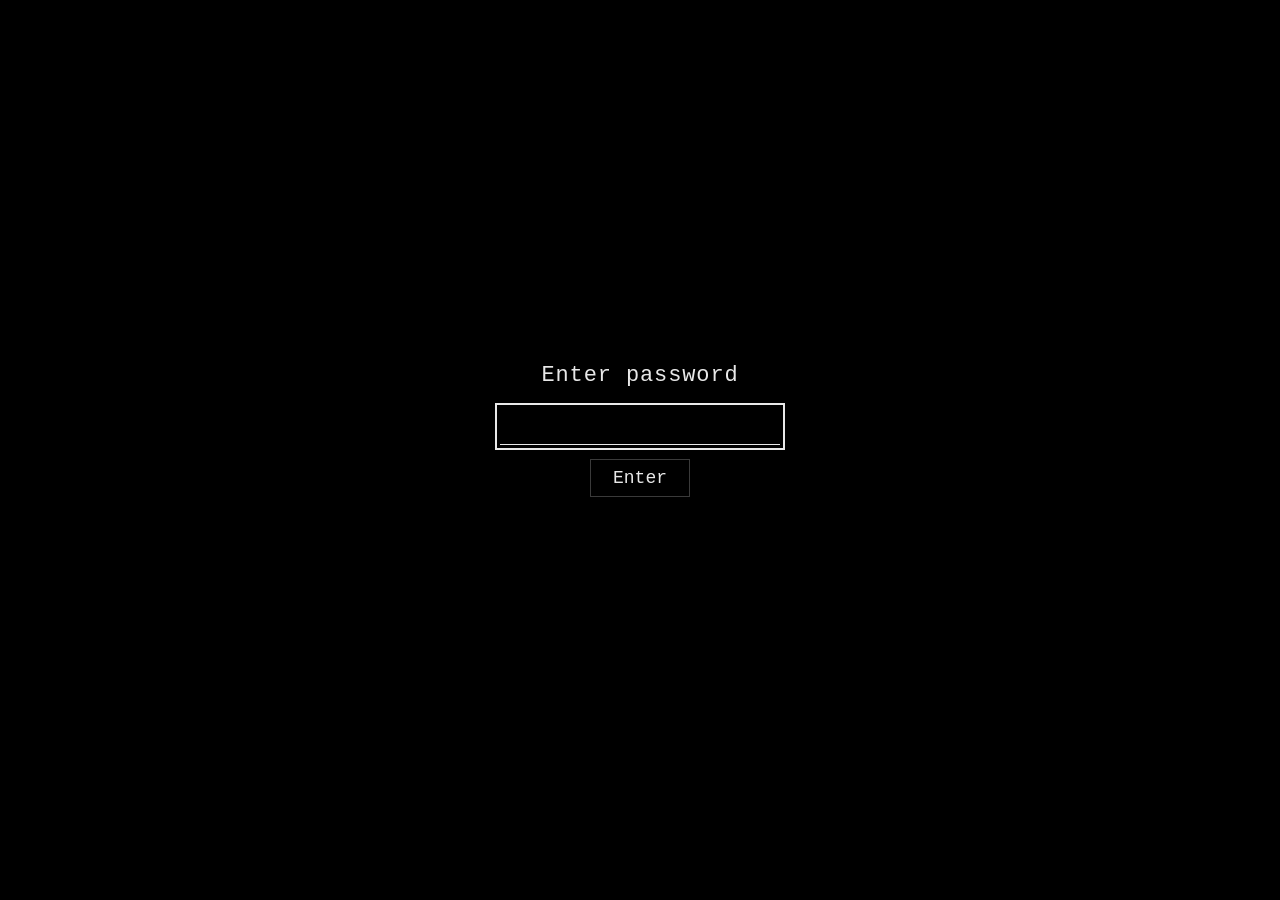
<file: RETROLINK 2/index.html>
<!DOCTYPE html>
<html lang="en">
<head>
  <meta charset="utf-8">
  <meta name="viewport" content="width=device-width, initial-scale=1">
  <title>Retro Link</title>
  <!-- Relative paths (no leading slash) so the site works at username.github.io/RETROLINK/ -->
  <link rel="stylesheet" href="css/style.css">
</head>
<body>

  <main class="gate" id="gate">
    <h1>Enter password</h1>
    <form id="gate-form" autocomplete="off">
      <input id="gate-input" type="password" aria-label="Password" autofocus>
      <button id="gate-button" type="submit">Enter</button>
    </form>
    <p class="message" id="gate-message" role="alert"></p>
  </main>

  <div class="app" id="app" hidden>
    <header class="topbar">
      <h1 class="brand">Retro Link</h1>
      <span class="badge" id="dev-badge" hidden>Dev mode</span>
      <button id="dev-toggle" type="button" class="quiet" aria-expanded="false" hidden>Dev tools</button>
      <button id="logout" type="button" class="quiet">Log out</button>
    </header>

    <div id="library">

    <section id="dev-panel" class="dev-panel" aria-label="Dev tools" hidden>
      <div class="dev-boxes">
        <div class="dev-box">
          <h2>Add games</h2>
          <p>Drag game files anywhere onto this page, or <button id="pick-files" type="button" class="linklike">choose files</button>.</p>
          <p class="dim">ROMs: .sfc .smc .nes .gba .gb .gbc .md .gen .smd<br>HTML5 games: a single .html file</p>
          <p class="dim">Only add games you have the right to share. This site is public.</p>
          <input id="file-input" type="file" multiple hidden>
        </div>
        <div class="dev-box">
          <h2>Background</h2>
          <p class="dev-row">
            <label for="bg-color">Color</label>
            <input id="bg-color" type="color" value="#101820">
            <button id="bg-pick" type="button" class="quiet">Choose picture</button>
            <button id="bg-clear" type="button" class="quiet">Remove</button>
          </p>
          <input id="bg-file" type="file" accept="image/*" hidden>
          <p class="dim" id="bg-note"></p>
        </div>
        <div class="dev-box">
          <h2>Passwords</h2>
          <p class="dev-col">
            <input id="pw-user" type="password" placeholder="New visitor password" aria-label="New visitor password" autocomplete="off">
            <input id="pw-dev" type="password" placeholder="New dev password" aria-label="New dev password" autocomplete="off">
            <button id="pw-save" type="button" class="quiet">Prepare change</button>
          </p>
          <p class="dim">New passwords start working after you export and upload js/config.js.</p>
        </div>
        <div class="dev-box">
          <h2>Publish</h2>
          <p id="dev-summary" class="dim"></p>
          <p class="dev-row">
            <button id="export-btn" type="button" class="primary">Export</button>
            <button id="discard-btn" type="button" class="quiet">Discard changes</button>
          </p>
        </div>
      </div>
      <p id="dev-status" class="dev-status" role="status"></p>
    </section>

    <div class="controls">
      <input id="search" type="search" placeholder="Search games" aria-label="Search games" autocomplete="off">
      <div id="tabs" class="tabs" role="group" aria-label="Categories"></div>
    </div>

    <main>
      <div id="grid" class="grid"></div>
      <p id="empty" class="empty" hidden></p>
    </main>
    </div>

    <section id="player" class="player" hidden>
      <div class="player-bar">
        <button id="back" type="button" class="quiet">Back to library</button>
        <strong id="player-title"></strong>
        <button id="fs" type="button" class="quiet">Fullscreen</button>
      </div>
      <div id="stage" class="stage"></div>
      <p id="player-hint" class="hint"></p>
    </section>

    <div id="drop-overlay" class="drop-overlay" hidden>Drop game files to add them</div>

    <dialog id="edit-dialog" class="edit-dialog" aria-label="Edit game">
      <h2>Edit game</h2>
      <div class="edit-body">
        <div class="edit-icon-col">
          <img id="edit-icon" alt="Current icon" draggable="false">
          <button id="edit-icon-pick" type="button" class="quiet">Change icon</button>
          <input id="edit-icon-file" type="file" accept="image/*" hidden>
        </div>
        <div class="edit-fields">
          <label for="edit-title">Name</label>
          <input id="edit-title" type="text" maxlength="60">
          <label for="edit-console">Console</label>
          <select id="edit-console"></select>
        </div>
      </div>
      <div class="edit-actions">
        <button id="edit-remove" type="button" class="quiet danger">Remove game</button>
        <span class="spacer"></span>
        <button id="edit-cancel" type="button" class="quiet">Cancel</button>
        <button id="edit-save" type="button" class="primary">Save</button>
      </div>
    </dialog>
  </div>

  <script src="js/config.js"></script>
  <script src="js/auth.js"></script>
  <script src="js/library.js"></script>
  <script src="js/store.js"></script>
  <script src="js/zip.js"></script>
  <script src="js/theme.js"></script>
  <script src="js/grid.js"></script>
  <script src="js/player.js"></script>
  <script src="js/dev.js"></script>
  <script src="js/main.js"></script>
</body>
</html>
</file>
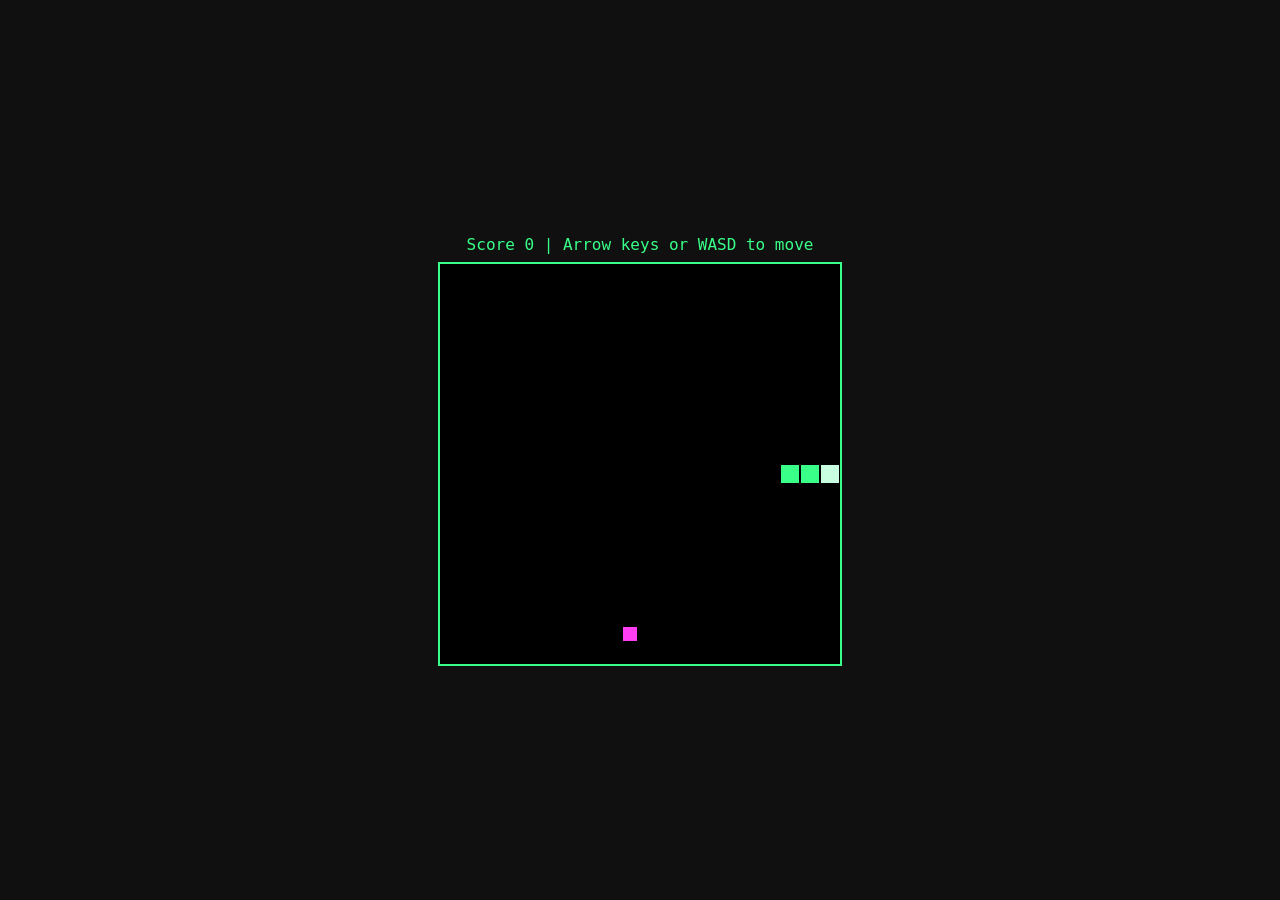
<file: RETROLINK 2/games/neon-nibbler/index.html>
<!DOCTYPE html>
<html lang="en">
<head>
<meta charset="utf-8">
<meta name="viewport" content="width=device-width, initial-scale=1">
<title>Neon Nibbler</title>
<style>
  html, body { height: 100%; margin: 0; background: #101010; color: #39ff88; font-family: ui-monospace, Menlo, Consolas, monospace; }
  body { display: flex; flex-direction: column; align-items: center; justify-content: center; gap: 8px; }
  canvas { max-width: 96vw; max-height: 84vh; aspect-ratio: 1; border: 2px solid #39ff88; background: #000; }
  #hud { font-size: 16px; }
</style>
</head>
<body>
<div id="hud">Score 0 | Arrow keys or WASD to move</div>
<canvas id="c" width="400" height="400"></canvas>
<script>
// Neon Nibbler: a small original snake-style demo made for Retro Link.
const N = 20, S = 20;
const c = document.getElementById("c"), g = c.getContext("2d"), hud = document.getElementById("hud");
let snake, dir, next, food, score, dead, timer;

function reset() {
  snake = [{x: 10, y: 10}, {x: 9, y: 10}, {x: 8, y: 10}];
  dir = {x: 1, y: 0}; next = dir; score = 0; dead = false;
  placeFood(); draw(); hud.textContent = "Score 0 | Arrow keys or WASD to move";
  clearInterval(timer); timer = setInterval(step, 110);
}
function placeFood() {
  do { food = {x: Math.floor(Math.random() * N), y: Math.floor(Math.random() * N)}; }
  while (snake.some(s => s.x === food.x && s.y === food.y));
}
function step() {
  dir = next;
  const h = {x: snake[0].x + dir.x, y: snake[0].y + dir.y};
  if (h.x < 0 || h.y < 0 || h.x >= N || h.y >= N || snake.some(s => s.x === h.x && s.y === h.y)) {
    dead = true; clearInterval(timer);
    hud.textContent = "Game over. Score " + score + " | Press Space or Enter to play again";
    return;
  }
  snake.unshift(h);
  if (h.x === food.x && h.y === food.y) { score++; hud.textContent = "Score " + score; placeFood(); }
  else snake.pop();
  draw();
}
function draw() {
  g.fillStyle = "#000"; g.fillRect(0, 0, 400, 400);
  g.fillStyle = "#ff3df2"; g.fillRect(food.x * S + 3, food.y * S + 3, S - 6, S - 6);
  snake.forEach((s, i) => { g.fillStyle = i ? "#39ff88" : "#c8ffe0"; g.fillRect(s.x * S + 1, s.y * S + 1, S - 2, S - 2); });
}
const keys = { ArrowUp: [0,-1], w: [0,-1], ArrowDown: [0,1], s: [0,1], ArrowLeft: [-1,0], a: [-1,0], ArrowRight: [1,0], d: [1,0] };
addEventListener("keydown", e => {
  const k = e.key.length === 1 ? e.key.toLowerCase() : e.key;
  if (keys[k]) {
    e.preventDefault();
    const [x, y] = keys[k];
    if (x !== -dir.x || y !== -dir.y) next = {x, y};
  } else if ((k === " " || k === "Enter") && dead) { e.preventDefault(); reset(); }
});
// Touch: swipe to steer, tap to restart
let t0;
c.addEventListener("touchstart", e => { t0 = e.touches[0]; if (dead) reset(); }, {passive: true});
c.addEventListener("touchend", e => {
  if (!t0) return;
  const dx = e.changedTouches[0].clientX - t0.clientX, dy = e.changedTouches[0].clientY - t0.clientY;
  const v = Math.abs(dx) > Math.abs(dy) ? [Math.sign(dx), 0] : [0, Math.sign(dy)];
  if (v[0] !== -dir.x || v[1] !== -dir.y) next = {x: v[0], y: v[1]};
}, {passive: true});
reset();
</script>
</body>
</html>
</file>
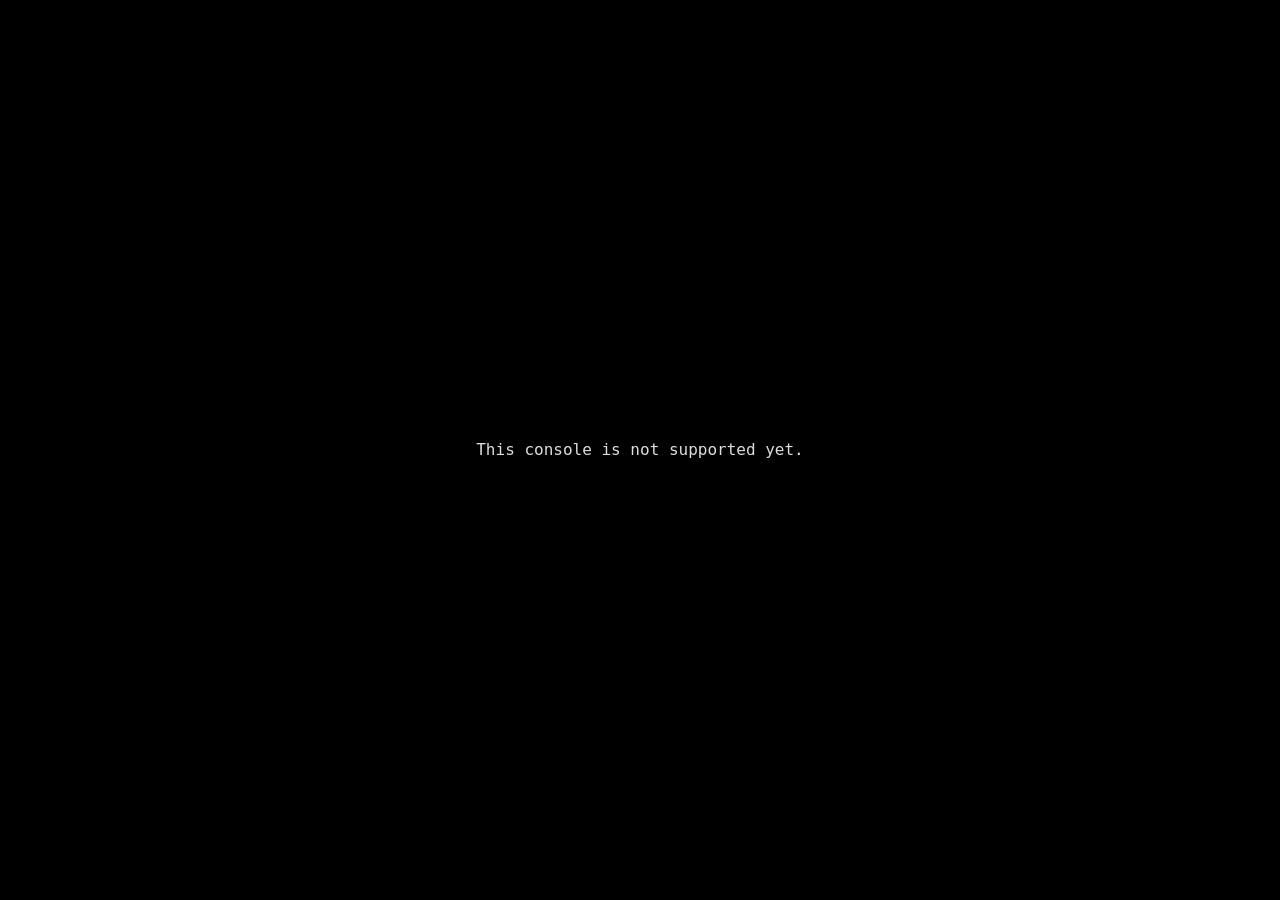
<file: RETROLINK 2/play.html>
<!DOCTYPE html>
<html lang="en">
<head>
  <meta charset="utf-8">
  <meta name="viewport" content="width=device-width, initial-scale=1">
  <title>Retro Link player</title>
  <style>
    html, body { height: 100%; margin: 0; background: #000; color: #ddd; font-family: ui-monospace, Menlo, Consolas, monospace; }
    #game { width: 100%; height: 100%; }
    #msg { position: absolute; inset: 0; display: flex; align-items: center; justify-content: center; text-align: center; padding: 24px; margin: 0; line-height: 1.5; }
    #msg[hidden] { display: none; }
  </style>
</head>
<body>
  <div id="game"></div>
  <p id="msg">Loading emulator...</p>
  <script src="js/config.js"></script>
  <script src="js/play.js"></script>
</body>
</html>
</file>
<file: RETROLINK 2/css/style.css>
:root {
  --bg: #000;
  --text: #e8e8e8;
  --dim: #8a8a8a;
  --line: #3a3a3a;
  --error: #ff5a5a;
  --dev: #ffcf4a;
  --font: ui-monospace, "SF Mono", Menlo, Consolas, "Courier New", monospace;
}
* { box-sizing: border-box; }
html, body { height: 100%; margin: 0; }
body {
  background: var(--bg);
  color: var(--text);
  font-family: var(--font);
  font-size: 18px;
}
[hidden] { display: none !important; }

/* Password screen */
.gate {
  min-height: 100%;
  display: flex;
  flex-direction: column;
  align-items: center;
  justify-content: center;
  gap: 20px;
  padding: 24px;
}
.gate h1 {
  margin: 0;
  font-size: 22px;
  font-weight: 400;
  letter-spacing: 0.04em;
}
.gate form { display: flex; flex-direction: column; align-items: center; gap: 14px; }
.gate input {
  width: min(280px, 80vw);
  background: transparent;
  color: var(--text);
  border: 0;
  border-bottom: 1px solid var(--line);
  padding: 8px 4px;
  font: inherit;
  text-align: center;
  outline: none;
}
.gate input:focus-visible { border-bottom-color: var(--text); }
.gate button {
  background: transparent;
  color: var(--text);
  border: 1px solid var(--line);
  padding: 8px 22px;
  font: inherit;
  cursor: pointer;
}
.gate button:hover { border-color: var(--text); }
.gate button:focus-visible { outline: 2px solid var(--text); outline-offset: 3px; }
.gate button:disabled { color: var(--dim); cursor: wait; }
.gate .message { min-height: 1.4em; margin: 0; color: var(--error); font-size: 15px; }

/* Library screen */
.app { max-width: 1100px; margin: 0 auto; padding: 20px 24px 60px; }
.topbar { display: flex; align-items: center; gap: 14px; margin-bottom: 20px; }
.brand { margin: 0; font-size: 26px; font-weight: 700; letter-spacing: 0.02em; flex: 0 0 auto; }
.topbar #logout { margin-left: auto; }
.badge {
  border: 1px solid var(--dev);
  color: var(--dev);
  padding: 2px 10px;
  font-size: 14px;
}
button.quiet, .tabs button {
  background: transparent;
  color: var(--text);
  border: 1px solid var(--line);
  padding: 7px 14px;
  font: inherit;
  font-size: 15px;
  cursor: pointer;
}
button.quiet:hover, .tabs button:hover { border-color: var(--text); }
button:focus-visible, input:focus-visible { outline: 2px solid var(--text); outline-offset: 3px; }

.controls { display: flex; flex-wrap: wrap; align-items: center; gap: 14px; margin-bottom: 24px; }
#search {
  flex: 1 1 220px;
  max-width: 340px;
  background: #0b0b0b;
  color: var(--text);
  border: 1px solid var(--line);
  padding: 9px 12px;
  font: inherit;
  font-size: 16px;
}
#search::placeholder { color: var(--dim); }
.tabs { display: flex; flex-wrap: wrap; gap: 8px; }
.tabs button[aria-pressed="true"] { background: var(--text); color: #000; border-color: var(--text); }

.grid { display: grid; grid-template-columns: repeat(4, 1fr); gap: 22px; }
.card {
  display: flex;
  flex-direction: column;
  gap: 8px;
  padding: 0 0 10px;
  background: #0b0b0b;
  color: var(--text);
  border: 1px solid var(--line);
  font: inherit;
  text-align: left;
  cursor: pointer;
}
.card:hover { border-color: var(--text); }
.card img { width: 100%; aspect-ratio: 4 / 5; object-fit: cover; display: block; background: #151515; }
.card img.broken { visibility: hidden; }
.card-title { padding: 0 12px; font-size: 16px; font-weight: 700; }
.card-tag { padding: 0 12px; font-size: 13px; color: var(--dim); }

.empty { color: var(--dim); text-align: center; padding: 60px 0; }
.player-bar { display: flex; align-items: center; gap: 14px; margin-bottom: 12px; }
.player-bar strong { flex: 1; text-align: center; font-size: 18px; }
.stage {
  position: relative;
  width: 100%;
  height: calc(100vh - 190px);
  min-height: 320px;
  background: #000;
  border: 1px solid var(--line);
}
.stage:fullscreen { height: 100%; border: 0; }
.stage:-webkit-full-screen { height: 100%; border: 0; }
.stage iframe { width: 100%; height: 100%; border: 0; display: block; background: #000; }
.stage-note { margin: 0; padding: 40px 20px; text-align: center; color: var(--dim); line-height: 1.5; }
.hint { color: var(--dim); font-size: 14px; margin: 10px 0 0; }

@media (max-width: 760px) {
  .grid { grid-template-columns: repeat(2, 1fr); gap: 14px; }
  .app { padding: 16px 14px 60px; }
  .player-bar strong { font-size: 15px; }
}

/* ---------- Dev mode ---------- */
button.primary {
  background: var(--dev); color: #000; border: 1px solid var(--dev);
  padding: 7px 16px; font: inherit; font-size: 15px; font-weight: 700; cursor: pointer;
}
button.primary:hover { filter: brightness(1.1); }
button.danger { border-color: var(--error); color: var(--error); }
button.linklike {
  background: none; border: 0; padding: 0; color: var(--dev); font: inherit;
  text-decoration: underline; cursor: pointer;
}
.dim { color: var(--dim); font-size: 14px; line-height: 1.5; margin: 6px 0 0; }
.spacer { flex: 1; }

.dev-panel { border: 1px solid var(--dev); background: rgba(0, 0, 0, .78); padding: 16px; margin-bottom: 24px; }
.dev-boxes { display: grid; grid-template-columns: repeat(2, 1fr); gap: 14px; }
.dev-box { border: 1px solid var(--line); padding: 12px 14px; min-width: 0; }
.dev-box h2 { margin: 0 0 8px; font-size: 16px; color: var(--dev); }
.dev-box p { margin: 6px 0; font-size: 15px; }
.dev-row { display: flex; flex-wrap: wrap; align-items: center; gap: 8px; }
.dev-col { display: flex; flex-direction: column; gap: 8px; }
.dev-col input, .edit-fields input, .edit-fields select {
  background: #0b0b0b; color: var(--text); border: 1px solid var(--line);
  padding: 8px 10px; font: inherit; font-size: 15px; width: 100%;
}
#bg-color { width: 44px; height: 32px; padding: 0; background: none; border: 1px solid var(--line); }
.dev-status { margin: 12px 0 0; min-height: 1.4em; font-size: 15px; color: var(--text); }
.dev-status.bad { color: var(--error); }

.card-wrap { position: relative; display: flex; }
.card-wrap > .card { flex: 1; min-width: 0; }
.edit-btn {
  position: absolute; top: 8px; right: 8px;
  background: rgba(0, 0, 0, .85); color: var(--dev); border: 1px solid var(--dev);
  padding: 4px 10px; font: inherit; font-size: 13px; cursor: pointer;
}
.edit-btn:hover { background: var(--dev); color: #000; }
.card-wrap[draggable="true"] { cursor: grab; }
.card-wrap.dragging { opacity: .4; }
.card-wrap.drop-before { box-shadow: -8px 0 0 -2px var(--dev); }
.card-wrap.drop-after { box-shadow: 8px 0 0 -2px var(--dev); }

.drop-overlay {
  position: fixed; inset: 0; z-index: 50; display: flex; align-items: center; justify-content: center;
  background: rgba(0, 0, 0, .85); border: 3px dashed var(--dev); color: var(--dev);
  font-size: 24px; pointer-events: none;
}

.edit-dialog {
  background: #0b0b0b; color: var(--text); border: 1px solid var(--text);
  padding: 20px; width: min(520px, 92vw);
}
.edit-dialog::backdrop { background: rgba(0, 0, 0, .75); }
.edit-dialog h2 { margin: 0 0 14px; font-size: 18px; }
.edit-body { display: flex; gap: 18px; }
.edit-icon-col { display: flex; flex-direction: column; gap: 8px; width: 130px; flex: 0 0 auto; }
.edit-icon-col img { width: 100%; aspect-ratio: 4 / 5; object-fit: cover; border: 1px solid var(--line); background: #151515; }
.edit-fields { flex: 1; display: flex; flex-direction: column; gap: 6px; min-width: 0; }
.edit-fields label { font-size: 14px; color: var(--dim); margin-top: 6px; }
.edit-actions { display: flex; align-items: center; gap: 10px; margin-top: 20px; }

@media (max-width: 760px) {
  .dev-boxes { grid-template-columns: 1fr; }
  .edit-body { flex-direction: column; }
  .edit-icon-col { width: 120px; }
}
</file>
